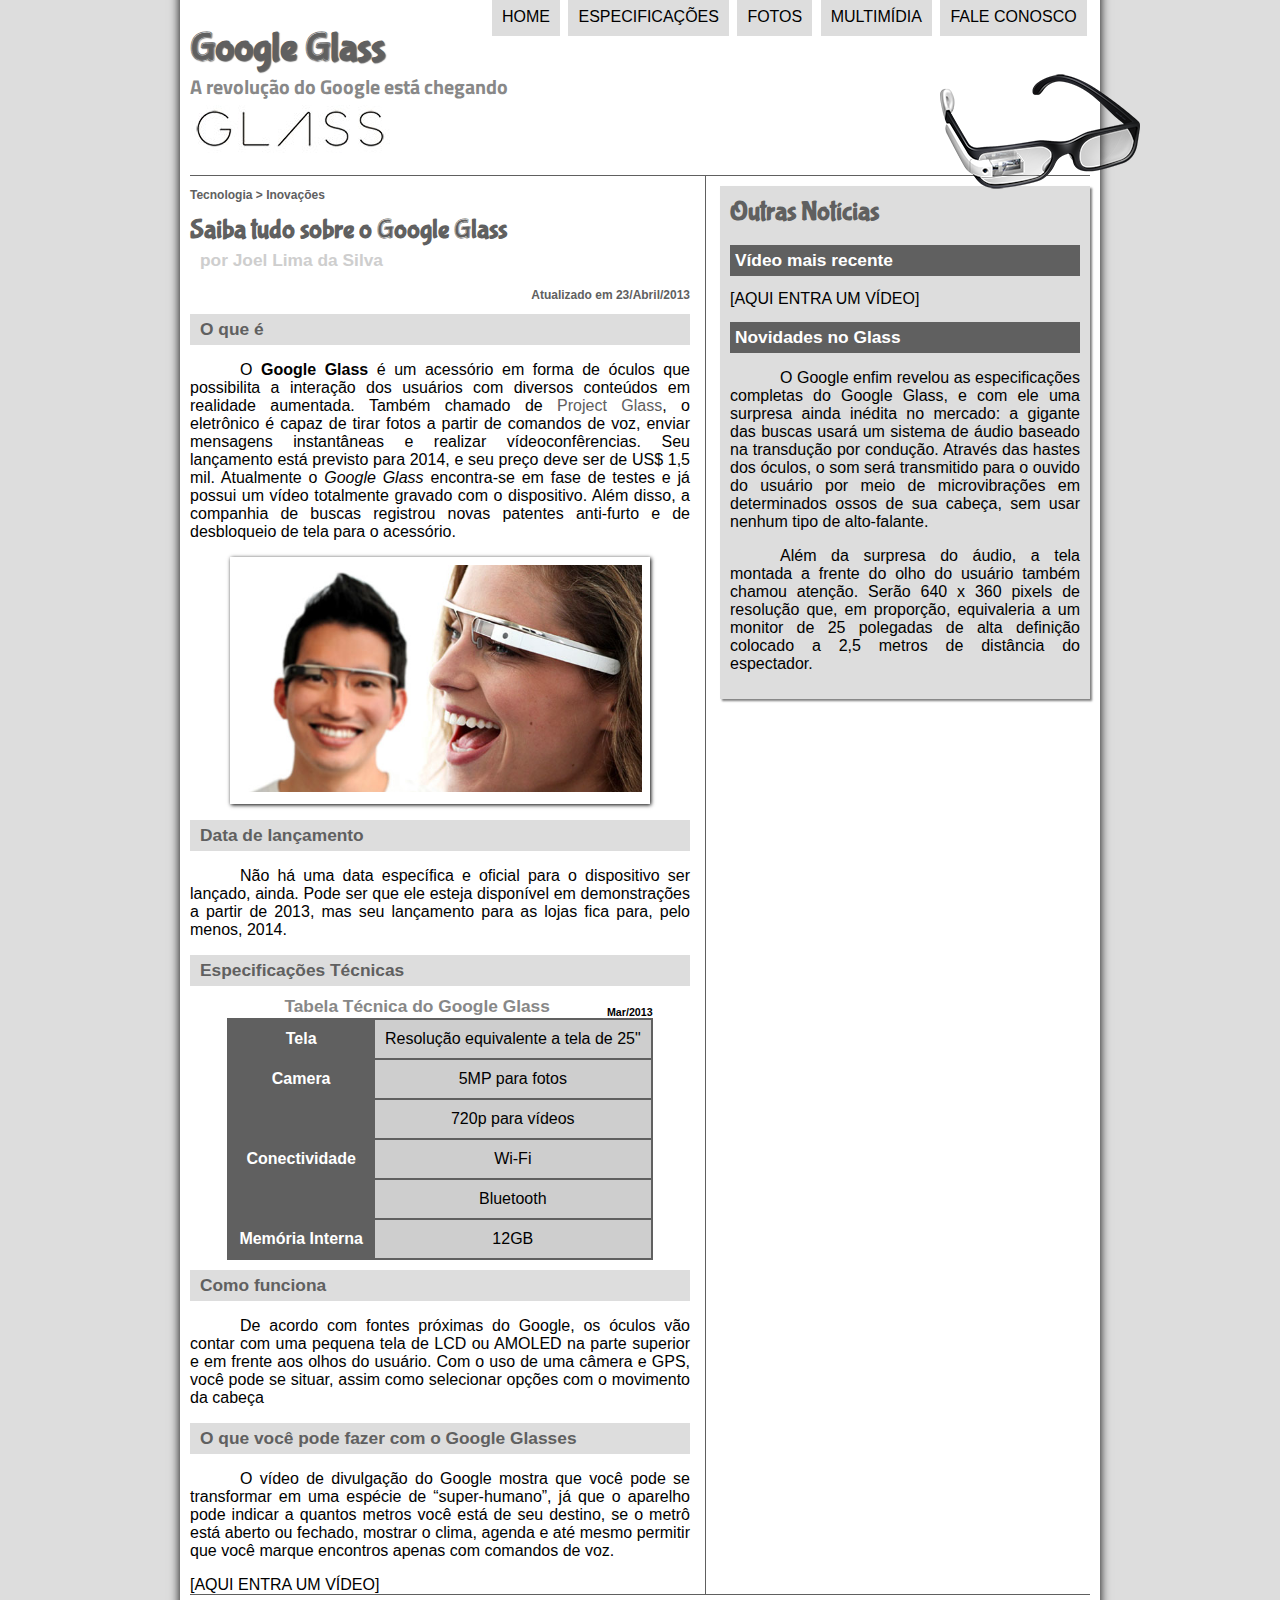
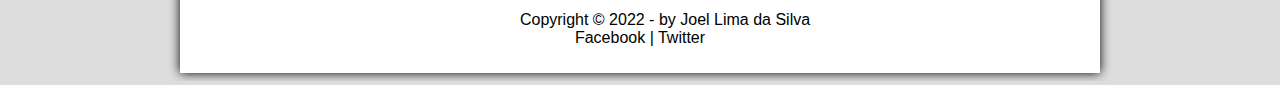
<file: index.html>
<!DOCTYPE html>
<html lang="pt-br">
<head>
    <meta charset="UTF-8">
    <meta http-equiv="X-UA-Compatible" content="IE=edge">
    <meta name="viewport" content="width=device-width, initial-scale=1.0">
    <title>Tudo sobre Google Glass</title>
    <link rel="stylesheet" href="_css/estilo.css">
    
</head>
<script language="javascript" src=_javascript/funcoes.js></script>
<body>
<div id="interface">
    <header id="cabecalho">
    <hgroup>  
    <h1>Google Glass</h1>
    <h2>A revolução do Google está chegando</h2>
    </hgroup>

    <img id="icone" src="_imagens/glass-oculos-preto-peq.png">

    <nav id="menu">
    <h1>Menu Principal</h1>
    <ul type="disc">
        <li onmouseover="mudaFoto('_imagens/home.png')" onmouseout="mudaFoto('_imagens/glass-oculos-preto-peq.png')"><a href="index.html">Home</a></li>
        <li onmouseover="mudaFoto('_imagens/especificacoes.png')"onmouseout="mudaFoto('_imagens/glass-oculos-preto-peq.png')"><a href="specs.html">Especificações</a></li>
        <li onmouseover="mudaFoto('_imagens/fotos.png')" onmouseout="mudaFoto('_imagens/glass-oculos-preto-peq.png')"><a href="fotos.html">Fotos</a></li>
        <li onmouseover="mudaFoto('_imagens/multimidia.png')" onmouseout="mudaFoto('_imagens/glass-oculos-preto-peq.png')"><a href="multimidia.html">Multimídia</a></li>
        <li onmouseover="mudaFoto('_imagens/contato.png')" onmouseout="mudaFoto('_imagens/glass-oculos-preto-peq.png')"><a href="fale-conosco.html">Fale conosco</a></li>
    </ul>
    </nav>

    </header>

<section id="corpo">
<article id="noticia-principal">
<header id="cabecalho-artigo">
<hgroup>    
<h3>Tecnologia > Inovações</h3>
<h1>Saiba tudo sobre o Google Glass</h1>
<h2>por Joel Lima da Silva</h2>
<h3 class="direita">Atualizado em 23/Abril/2013</h3>
</hgroup>
</header>

<h2>O que é</h2>
<p>O <span style="font-weight: 900;">Google Glass</span> é um acessório em forma de óculos que possibilita a interação dos usuários com diversos conteúdos em realidade aumentada. Também chamado de <a href="http://glass.google.com" target="_blank" > Project Glass</a>, o eletrônico é capaz de tirar fotos a partir de comandos de voz, enviar mensagens instantâneas e realizar vídeo&shy;con&shy;fêrencias. Seu lançamento está previsto para 2014, e seu preço deve ser de US$ 1,5 mil. Atualmente o <em>Google Glass</em> encontra-se em fase de testes e já possui um vídeo totalmente gravado com o dispositivo. Além disso, a companhia de buscas registrou novas patentes anti-furto e de desbloqueio de tela para o acessório.</p>

<figure class="foto-legenda">
    <img src="_imagens/glass-quadro-homem-mulher.jpg">
    <figcaption>
        <h3>Goglee Glass</h3>
        <p>Uma nova maneira de ver o mundo</p>
    </figcaption>
</figure>

<h2>Data de lançamento</h2>
<p>Não há uma data específica e oficial para o dispositivo ser lançado, ainda. Pode ser que ele esteja disponível em demonstrações a partir de 2013, mas seu lançamento para as lojas fica para, pelo menos, 2014.</p>

<h2>Especificações Técnicas</h2>

<table id="tabelaspec">
<caption>Tabela Técnica do Google Glass <span>Mar/2013</span></caption>

<tr><td class="ce">Tela</td><td class="cd">Resolução equivalente a tela de 25"</td></tr>
<tr><td rowspan="2" class="ce">Camera</td><td class="cd">5MP para fotos</td></tr>
<tr><td class="cd">720p para vídeos</td></tr>
<tr><td rowspan="2" class="ce">Conectividade</td><td class="cd">Wi-Fi</td></tr>
<tr><td class="cd">Bluetooth</td></tr>
<tr><td class="ce">Memória Interna</td><td class="cd">12GB</td></tr>
</table>

<h2>Como funciona</h2>
<p>De acordo com fontes próximas do Google, os óculos vão contar com uma pequena tela de LCD ou AMOLED na parte superior e em frente aos olhos do usuário. Com o uso de uma câmera e GPS, você pode se situar, assim como selecionar opções com o movimento da cabeça</p>

<h2>O que você pode fazer com o Google Glasses</h2>
<p>O vídeo de divulgação do Google mostra que você pode se transformar em uma espécie de “super-<wbr>humano”, já que o aparelho pode indicar a quantos metros você está de seu destino, se o metrô está aberto ou fechado, mostrar o clima, agenda e até mesmo permitir que você marque encontros apenas com comandos de voz.</p>

[AQUI ENTRA UM VÍDEO]
</article>
</section>

<aside id="lateral">
<h1>Outras Notícias</h1>
<h2>Vídeo mais recente</h2>

[AQUI ENTRA UM VÍDEO]

<h2>Novidades no Glass</h2>
<p>O Google enfim revelou as especificações completas do Google Glass, e com ele uma surpresa ainda inédita no mercado: a gigante das buscas usará um sistema de áudio baseado na transdução por condução. Através das hastes dos óculos, o som será transmitido para o ouvido do usuário por meio de microvibrações em determinados ossos de sua cabeça, sem usar nenhum tipo de alto-falante.</p>

<p>Além da surpresa do áudio, a tela montada a frente do olho do usuário também chamou atenção. Serão 640 x 360 pixels de resolução que, em proporção, equivaleria a um monitor de 25 polegadas de alta definição colocado a 2,5 metros de distância do espectador.</p>
</aside>

    <footer id="rodape">
        <p>Copyright &copy; 2022 - by Joel Lima da Silva <br>
        Facebook | Twitter</p>
    </footer>
</div> 
</body>
</html>
</file>
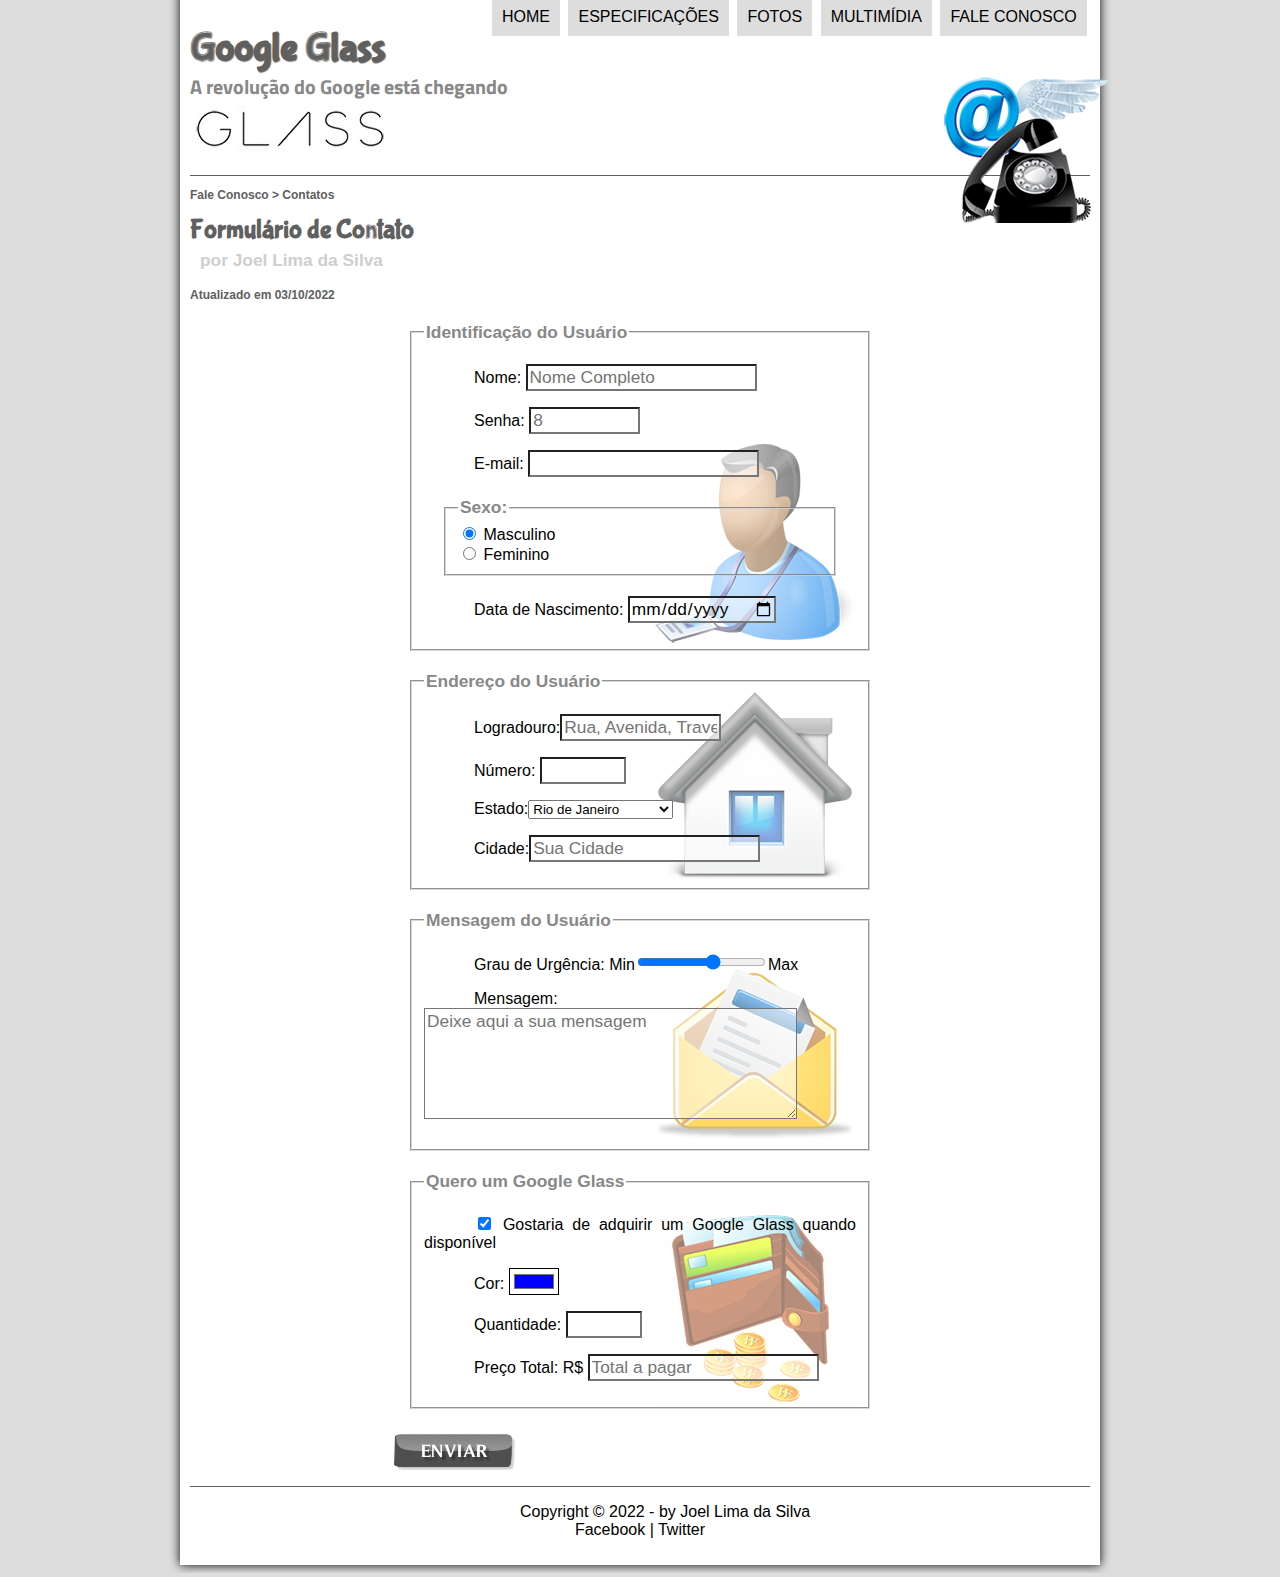
<file: fale-conosco.html>
<!DOCTYPE html>
<html lang="pt-br">
<head>
    <meta charset="UTF-8">
    <meta http-equiv="X-UA-Compatible" content="IE=edge">
    <meta name="viewport" content="width=device-width, initial-scale=1.0">
    <title>Tudo sobre Google Glass</title>
    <link rel="stylesheet" href="_css/estilo.css">
    <link rel="stylesheet" href="_css/form.css">
    <script language="javascript" src="_javascript/funcoes.js"></script>
    <script>
        function calc_total(){
            var qtd=parseInt(document.getElementById('cQtd').value);
            tot = qtd*1500;
            document.getElementById('cTot').value=tot;
        }
    </script>
</head>
<script language="javascript" src=_javascript/funcoes.js></script>
<body>
<div id="interface">
    <header id="cabecalho">
    <hgroup>  
    <h1>Google Glass</h1>
    <h2>A revolução do Google está chegando</h2>
    </hgroup>

    <img id="icone" src="_imagens/contato.png">

    <nav id="menu">
    <h1>Menu Principal</h1>
    <ul type="disc">
        <li onmouseover="mudaFoto('_imagens/home.png')" onmouseout="mudaFoto('_imagens/contato.png')"><a href="index.html">Home</a></li>
        <li onmouseover="mudaFoto('_imagens/especificacoes.png')"onmouseout="mudaFoto('_imagens/contato.png')"><a href="specs.html">Especificações</a></li>
        <li onmouseover="mudaFoto('_imagens/fotos.png')" onmouseout="mudaFoto('_imagens/contato.png')"><a href="fotos.html">Fotos</a></li>
        <li onmouseover="mudaFoto('_imagens/multimidia.png')" onmouseout="mudaFoto('_imagens/contato.png')"><a href="multimidia.html">Multimídia</a></li>
        <li onmouseover="mudaFoto('_imagens/contato.png')" onmouseout="mudaFoto('_imagens/contato.png')"><a href="fale-conosco.html">Fale conosco</a></li>
    </ul>
    </nav>

    </header>

    <section id="corpo-full">
        <article id="noticia-principal">
            <header id="cabecalho-artigo">
                <hgroup>
                    <h3> Fale Conosco > Contatos</h3>
                    <h1>Formulário de Contato</h1>
                    <h2>por Joel Lima da Silva</h2>
                    <h3>Atualizado em 03/10/2022</h3>
                </hgroup>
            </header>

<form method="post" id="fContato" action="mailto:contato@cursoemvideo.com" oninput="calc_total();">
    <fieldset id="usuario"><legend> Identificação do Usuário</legend>
        <p><label for="cNome"> Nome:</label> <input type="text" name="tNome" id="cNome" size="20" maxlength="30" placeholder="Nome Completo"> </p>
        <p><label for="cSenha"> Senha:</label> <input type="password" name="tSenha" id="cSenha" size="8" maxlength="8" placeholder="8"></p>
        <p><label for="cMail"> E-mail:</label> <input type="email" name="tMail" id="cMail" size="20" maxlength="40"></p>
        <fieldset><legend> Sexo: </legend>
            <input type="radio" name="tSexo" id="cMasc" checked><label for="cMasc"> Masculino</label><br>
            <input type="radio" name="tSexo" id="cFem"> <label for="cFem"> Feminino</label></fieldset>
        <p><label for="cNasc"> Data de Nascimento:</label> <input type="date" name="tNasc" id="cNasc"></p>
    </fieldset>

    <fieldset id="endereco"><legend> Endereço do Usuário</legend>
        <p><label for="cRua"> Logradouro:</label><input type="name" name="tRua" id="cRua" size="13" maxlength="80" placeholder="Rua, Avenida, Travessa, ..."></p>
        <p><label for="cNum"> Número:</label> <input type="number" name="tNum" id="cNum" min="0" max="9999"></p>
        <p><label for="cEst"> Estado:</label><select name="tEst" id="cEst">
            <optgroup label="Região Sudeste"><option value="RJ">Rio de Janeiro</option>
                <option value="SP">São Paulo</option>
                <option value="MG">Minas Gerais</option>
            </optgroup>
            <optgroup label="Região Sul">
                <option value="PR">Paraná</option>
                <option value="SC">Santa Catarina</option>
                <option value="RS">Rio Grande do sul</option>
            </optgroup>
        </select></p>
        <p><label for="cCid"> Cidade:</label><input type="tCid" id="cCid" maxlength="40" size="20" placeholder="Sua Cidade" list="cidade"></p>
        <datalist id="cidade">
            <option value="Rio de Janeiro"></option>
            <option value="Niterói"></option>
            <option value="Belford Roxo"></option>
        </datalist>
    </fieldset>

    <fieldset id="mensagem"><legend> Mensagem do Usuário</legend>
        <p><label for="tUrg"> Grau de Urgência:</label>
        Min<input type="range" name="tUrg" id="tUrg" min="0" max="10" step="2">Max</p>
        <p><label for=""> Mensagem:</label>
        <textarea name="tMsg" id="cMsg" cols="35" rows="5" placeholder="Deixe aqui a sua mensagem"></textarea></p>
    </fieldset>

    <fieldset id="pedido"><legend> Quero um Google Glass</legend>
        <p><input type="checkbox" name="tPed" id="cPed" checked>
        <label for="cPed"> Gostaria de adquirir um Google Glass quando disponível</label></p>
        <p><label for="cCor"> Cor:</label>
        <input type="color" name="tCor" id="cCor" value="#0000FF"></p>
        <p><label for="cQtd"> Quantidade:</label>
        <input type="number" name="tQtd" id="cQtd" min="0" max="100"></p>
        <p><label for="cQtd"> Preço Total: R$</label>
        <input type="text" name="tTot" id="cTot" placeholder="Total a pagar" readonly></p>
    </fieldset>

    <input type="image" name="tEnviar" src="_imagens/botao-enviar.png">
</form>

    <footer id="rodape">
        <p>Copyright &copy; 2022 - by Joel Lima da Silva <br>
        Facebook | Twitter</p>
    </footer>
</div> 
</body>
</html>
</file>
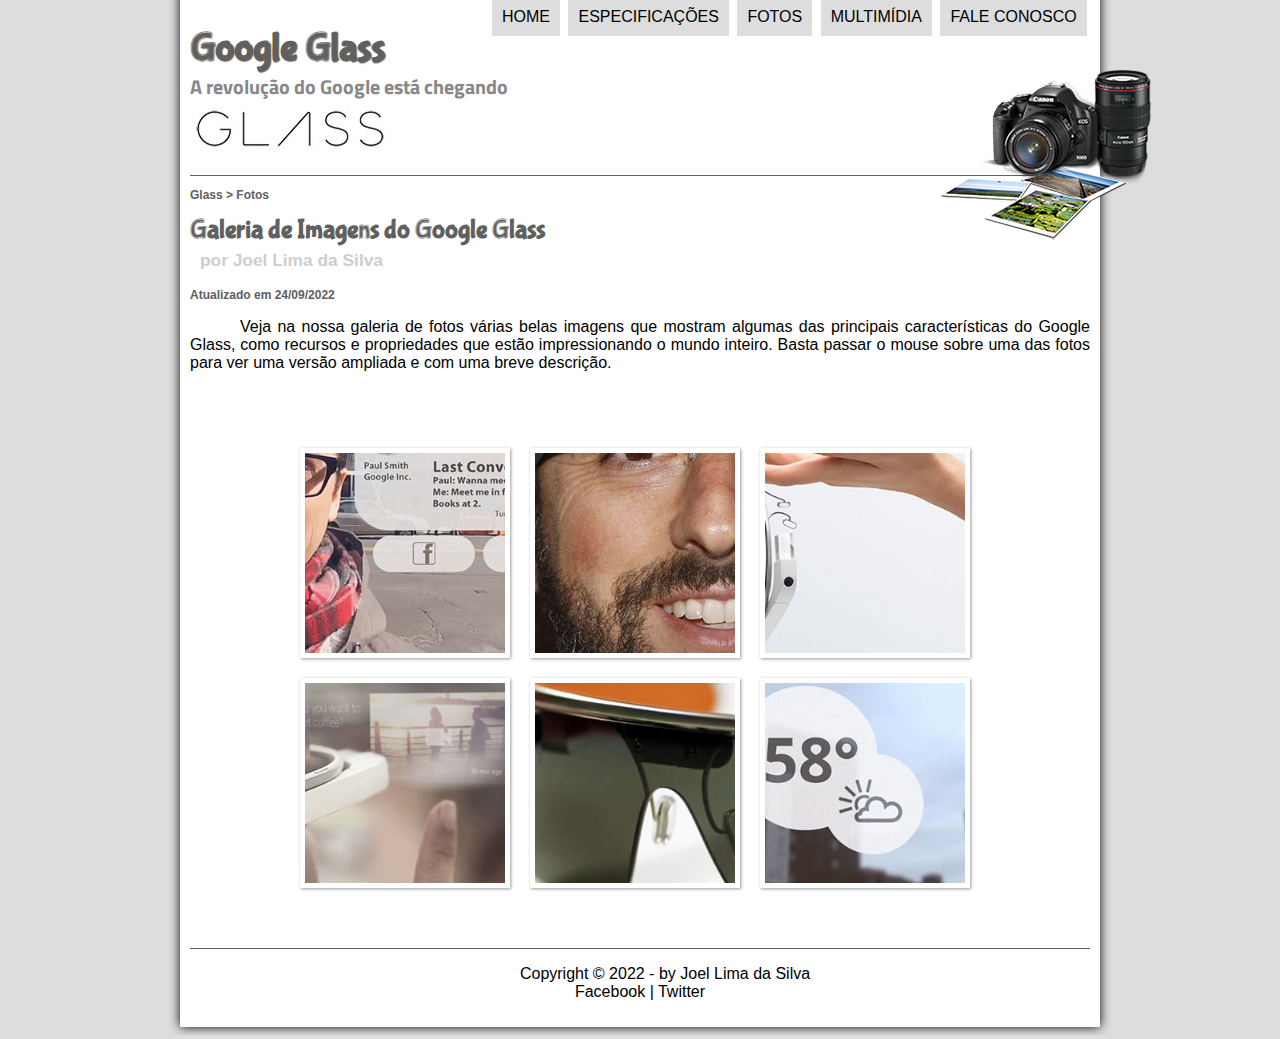
<file: fotos.html>
<!DOCTYPE html>
<html lang="pt-br">
<head>
    <meta charset="UTF-8">
    <meta http-equiv="X-UA-Compatible" content="IE=edge">
    <meta name="viewport" content="width=device-width, initial-scale=1.0">
    <title>Tudo sobre Google Glass</title>
    <link rel="stylesheet" href="_css/estilo.css">
    <link rel="stylesheet" href="_css/fotos.css">
    
</head>
<script language="javascript" src=_javascript/funcoes.js></script>
<body>
<div id="interface">
    <header id="cabecalho">
        <hgroup>  
            <h1>Google Glass</h1>
            <h2>A revolução do Google está chegando</h2>
        </hgroup>

    <img id="icone" src="_imagens/fotos.png">

    <nav id="menu">
    <h1>Menu Principal</h1>
    <ul type="disc">
        <li onmouseover="mudaFoto('_imagens/home.png')" onmouseout="mudaFoto('_imagens/fotos.png')"><a href="index.html">Home</a></li>
        <li onmouseover="mudaFoto('_imagens/especificacoes.png')"onmouseout="mudaFoto('_imagens/fotos.png')"><a href="specs.html">Especificações</a></li>
        <li onmouseover="mudaFoto('_imagens/fotos.png')" onmouseout="mudaFoto('_imagens/fotos.png')"><a href="fotos.html">Fotos</a></li>
        <li onmouseover="mudaFoto('_imagens/multimidia.png')" onmouseout="mudaFoto('_imagens/fotos.png')"><a href="multimidia.html">Multimídia</a></li>
        <li onmouseover="mudaFoto('_imagens/contato.png')" onmouseout="mudaFoto('_imagens/fotos.png')"><a href="fale-conosco.html">Fale conosco</a></li>
    </ul>
    </nav>

    </header>

<section id="corpo-full">
    <article id="noticia-principal">
        <header id="cabecalho-artigo">
            <hgroup>
                <h3>Glass > Fotos</h3>
                <h1>Galeria de Imagens do Google Glass</h1>
                <h2>por Joel Lima da Silva</h2>
                <h3>Atualizado em 24/09/2022</h3>
            </hgroup>
        </header>
<p>Veja na nossa galeria de fotos várias belas imagens que mostram algumas das principais características do Google Glass, como recursos e propriedades que estão impressionando o mundo inteiro. Basta passar o mouse sobre uma das fotos para ver uma versão ampliada e com uma breve descrição.</p>

<ul id="album-fotos">
<li id="foto01"><span> Agenda e lembretes</li>
<li id="foto02"><span> Sergey Brin usando o Glass</span></li>
<li id="foto03"><span> Leve e compacto</span></li>
<li id="foto04"><span> Sensação de uma tela de 50"</span></li>
<li id="foto05"><span> Vários tipos de lente</span></li>
<li id="foto06"><span> Informações importantes</span></li>
</ul>


    <footer id="rodape">
        <p>Copyright &copy; 2022 - by Joel Lima da Silva <br>
        Facebook | Twitter</p>
    </footer>
</div> 
</body>
</html>
</file>
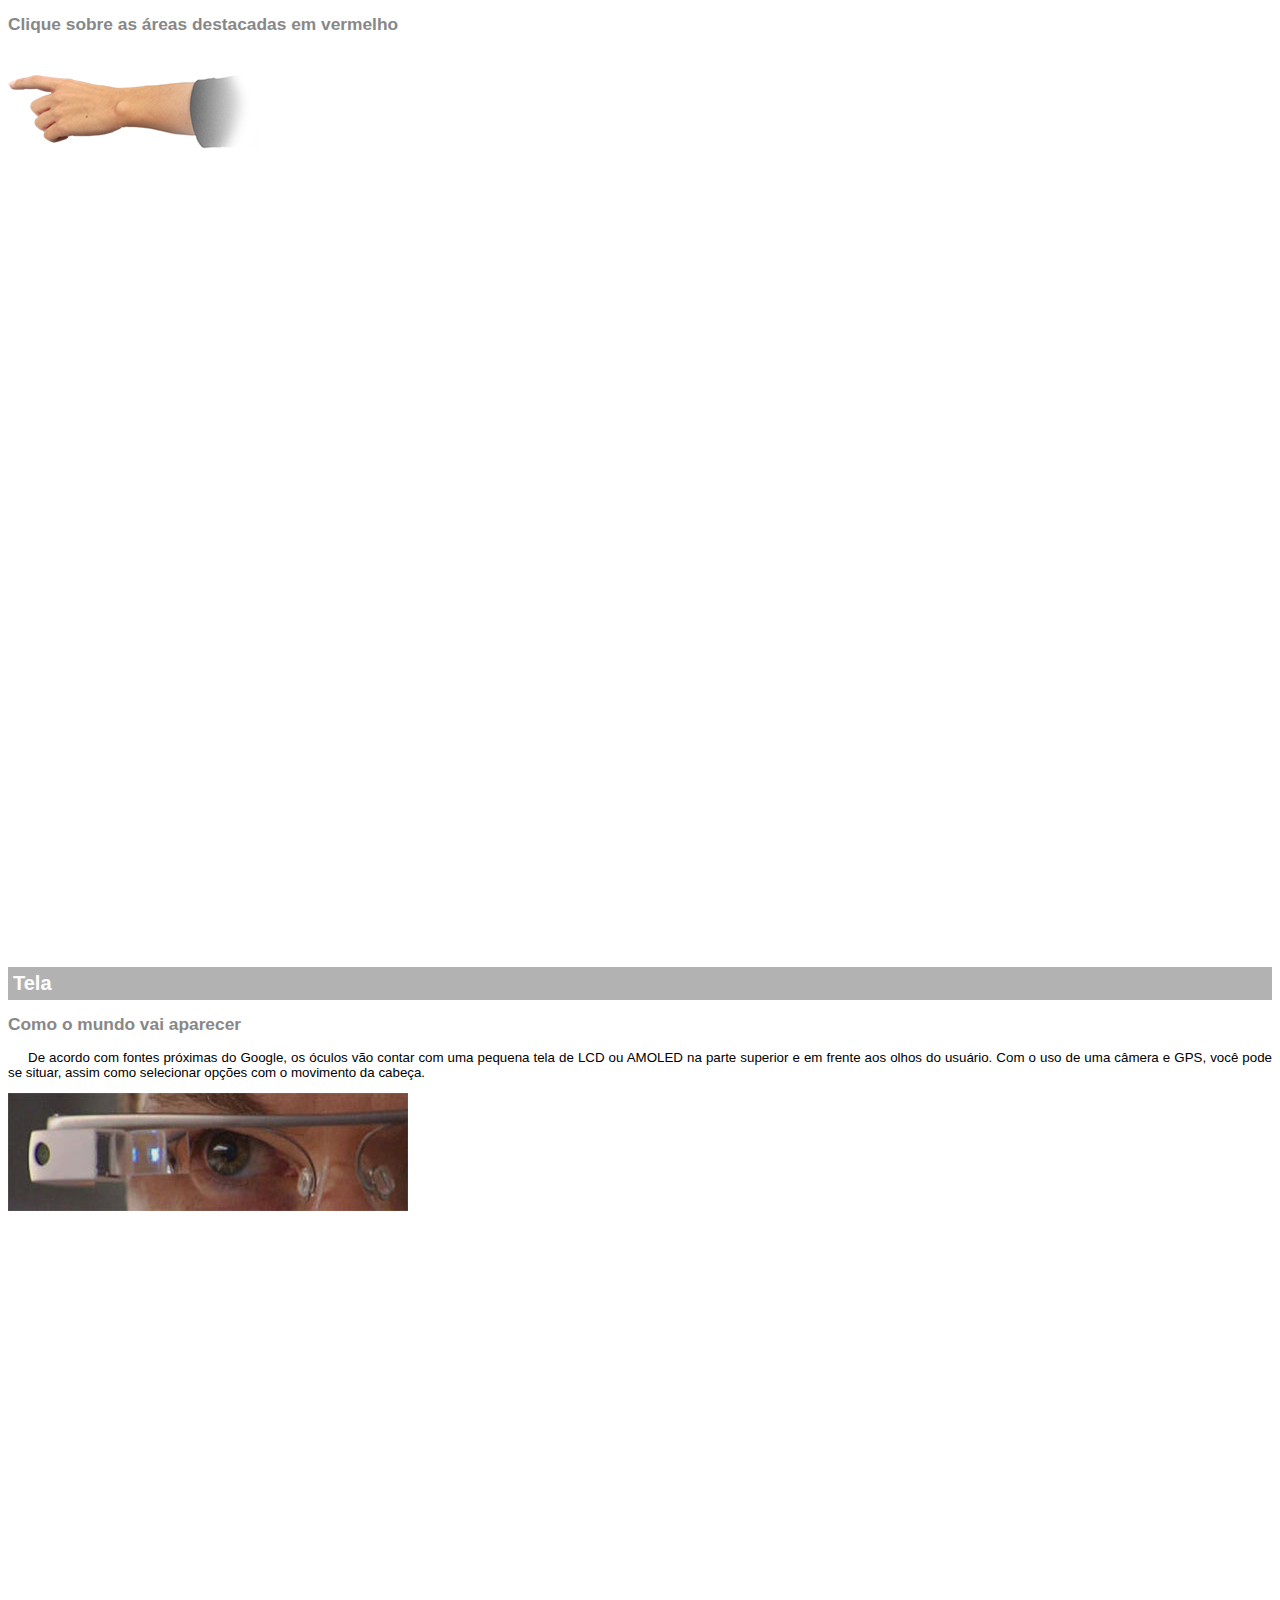
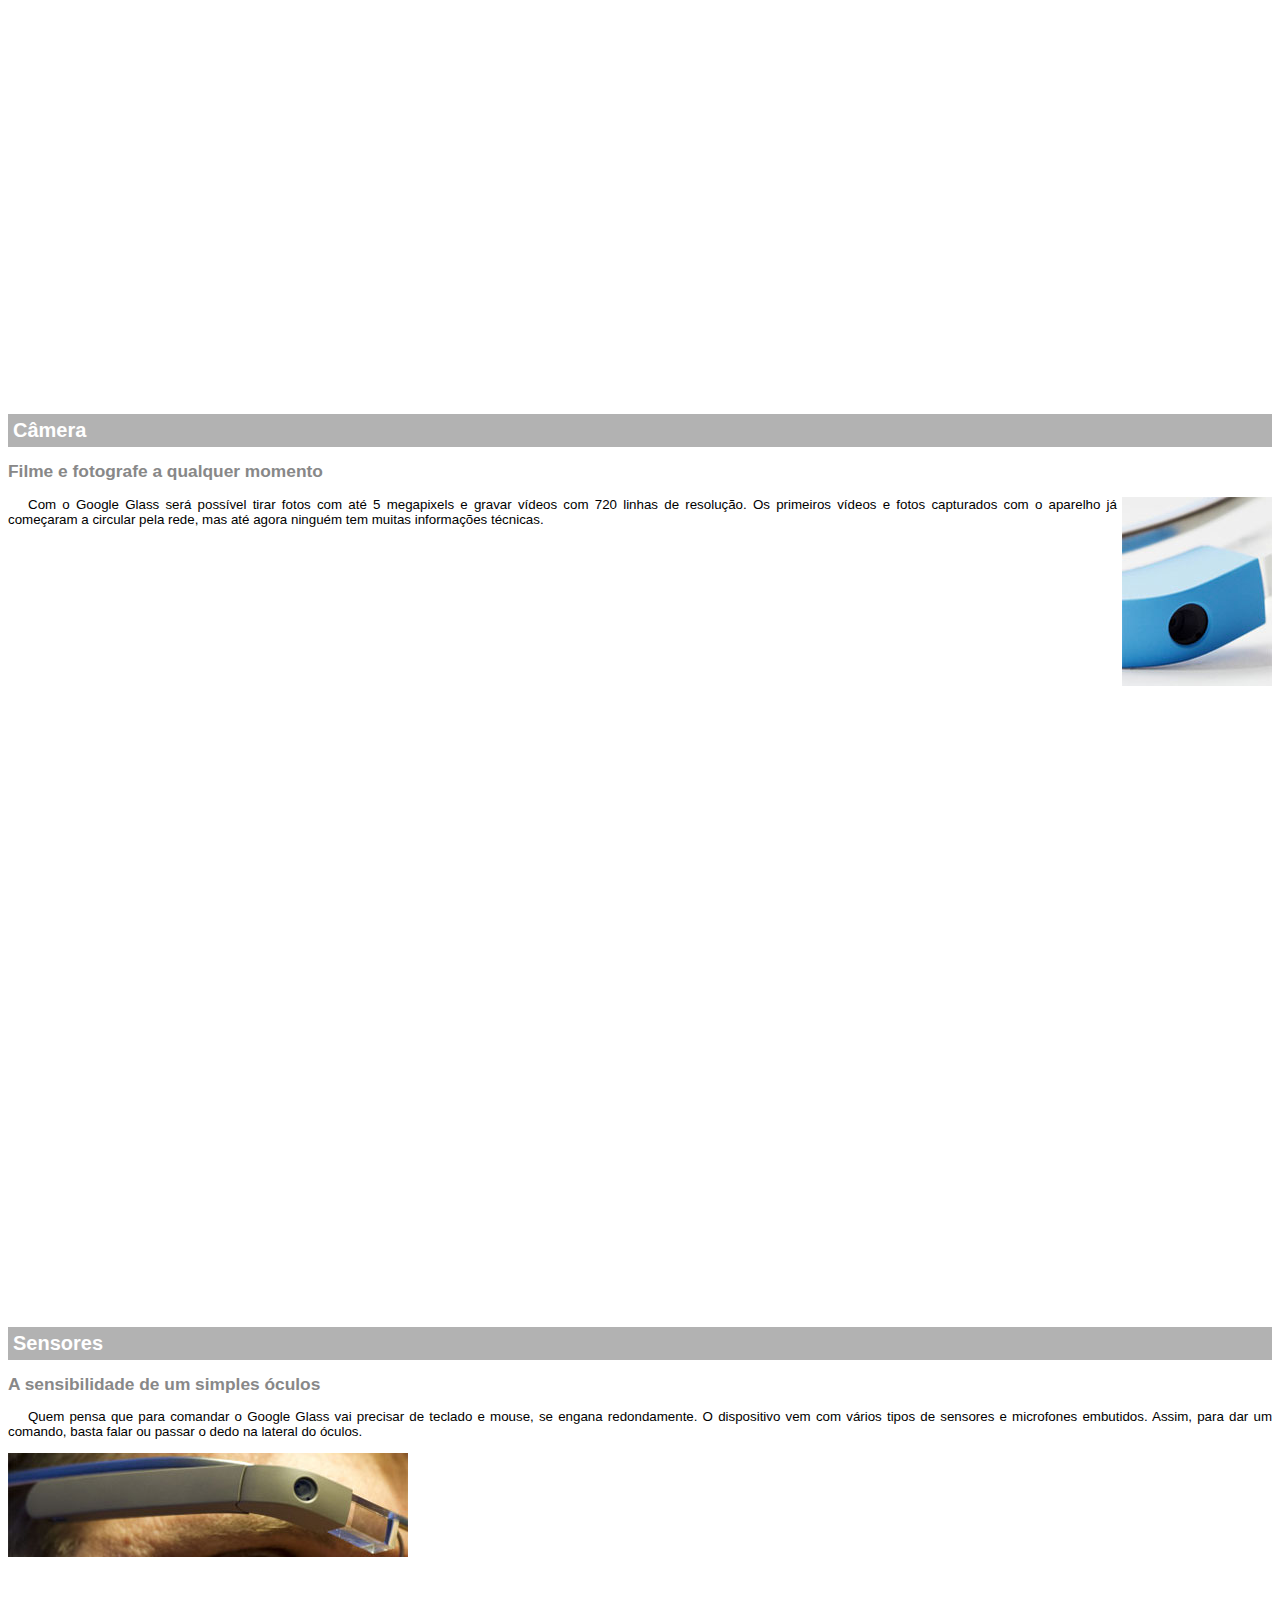
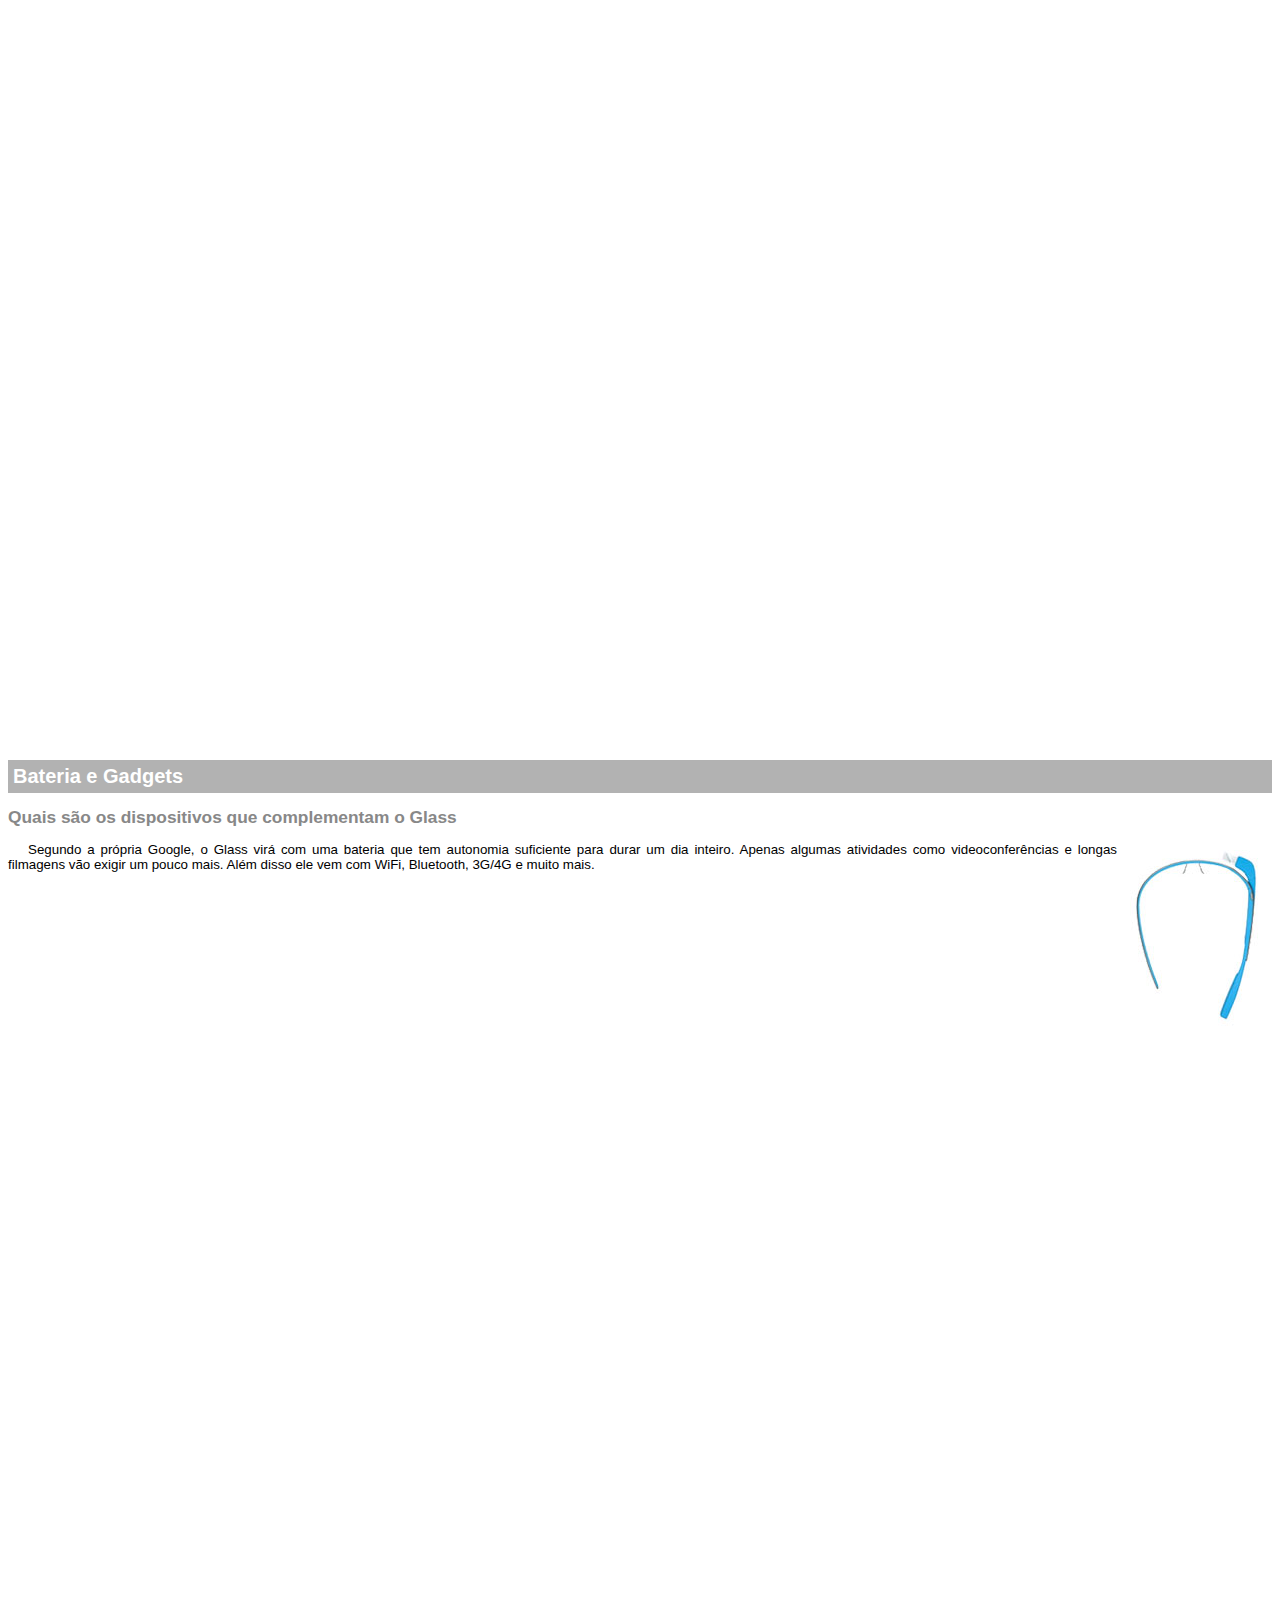
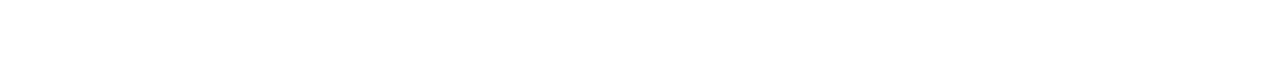
<file: google-glass.html>
<!DOCTYPE html>
<html lang="pt-br">
<head>
    <meta charset="UTF-8">
    <meta http-equiv="X-UA-Compatible" content="IE=edge">
    <meta name="viewport" content="width=device-width, initial-scale=1.0">
    <title>Informações</title>
    <style>
        body{
            font-family: arial;
            font-size: 10pt;
            overflow: hidden;
        }
        p{
           text-align: justify;
           text-indent: 20px; 
        }
        article h1{
            font-size: 15pt;
            color: white;
            background-color: rgba(0, 0, 0, 0.3);
            padding: 5px;
            margin: 0px;
        }
        article h2{
            font-size: 13pt;
            color: #888888;
            margin: opx;
        }
        /* ISSO AQUI FOI PRA CRIAR UM ESPAÇO GRANDE ENTRE OS ARTIGOS */
        article{
            margin-bottom: 800px;
        }
        img.img-dir{
            display: block;
            float: right;
            margin-left: 5px;
        }
    </style>
</head>
<body>
    
<article id="topo"> 
    <header>
        <h2>Clique sobre as áreas destacadas em vermelho</h2>
    </header>
    <img src="_imagens/mao.png" alt="Mão apontando para a esquerda">
</article>

<article id="tela">
    <header>
        <h1>Tela</h1>
        <h2>Como o mundo vai aparecer</h2>
    </header>
    <p>De acordo com fontes próximas do Google, os óculos vão contar com uma pequena tela de LCD ou AMOLED na parte superior e em frente aos olhos do usuário. Com o uso de uma câmera e GPS, você pode se situar, assim como selecionar opções com o movimento da cabeça.</p>
    <img src="_imagens/det-tela.jpg" alt="Tela do Google Glass">
</article>

<article id="camera">
    <header>
        <h1>Câmera</h1>
        <h2>Filme e fotografe a qualquer momento</h2>
        <img src="_imagens/det-camera.jpg" class="img-dir" alt="Câmera do Gloogle Glass">
    </header>
    <p>Com o Google Glass será possível tirar fotos com até 5 megapixels e gravar vídeos com 720 linhas de resolução. Os primeiros vídeos e fotos capturados com o aparelho já começaram a circular pela rede, mas até agora ninguém tem muitas informações técnicas.</p>
</article>

<article id="sensores">
    <header>
        <h1>Sensores</h1>
        <h2>A sensibilidade de um simples óculos</h2>
    </header>
    <p>Quem pensa que para comandar o Google Glass vai precisar de teclado e mouse, se engana redondamente. O dispositivo vem com vários tipos de sensores e microfones embutidos. Assim, para dar um comando, basta falar ou passar o dedo na lateral do óculos.</p>
    <img src="_imagens/det-touch.jpg" alt="Sensores do Google Glass">
</article>

<article id="gadgets">
    <header>
        <h1>Bateria e Gadgets</h1>
        <h2>Quais são os dispositivos que complementam o Glass</h2>
    </header>
    <img src="_imagens/det-bateria.jpg" class="img-dir" alt="Bateria e Gadgets do google glass">
    <p>Segundo a própria Google, o Glass virá com uma bateria que tem autonomia suficiente para durar um dia inteiro. Apenas algumas atividades como videoconferências e longas filmagens vão exigir um pouco mais. Além disso ele vem com WiFi, Bluetooth, 3G/4G e muito mais.</p>
</article>

</body>
</html>
</file>
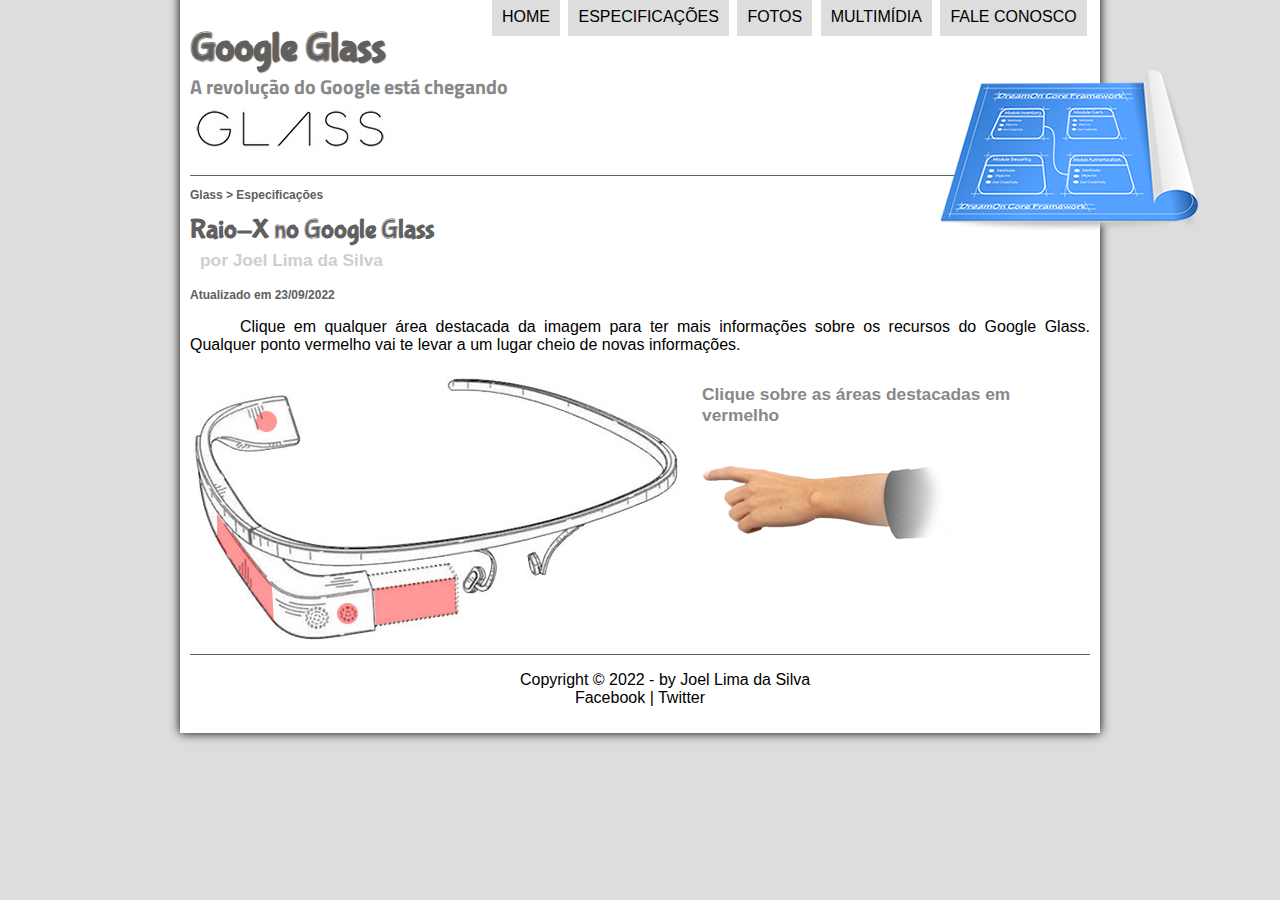
<file: specs.html>
<!DOCTYPE html>
<html lang="pt-br">
<head>
    <meta charset="UTF-8">
    <meta http-equiv="X-UA-Compatible" content="IE=edge">
    <meta name="viewport" content="width=device-width, initial-scale=1.0">
    <title>Tudo sobre Google Glass</title>
    <link rel="stylesheet" href="_css/estilo.css">
    <link rel="stylesheet" href="_css/specs.css">
</head>
<script language="javascript" src=_javascript/funcoes.js></script>
<body>
<div id="interface">
    <header id="cabecalho">
    <hgroup>  
    <h1>Google Glass</h1>
    <h2>A revolução do Google está chegando</h2>
    </hgroup>

    <img id="icone" src="_imagens/especificacoes.png">

    <nav id="menu">
    <h1>Menu Principal</h1>
    <ul type="disc">
        <li onmouseover="mudaFoto('_imagens/home.png')" onmouseout="mudaFoto('_imagens/especificacoes.png')"><a href="index.html">Home</a></li>
        <li onmouseover="mudaFoto('_imagens/especificacoes.png')"onmouseout="mudaFoto('_imagens/especificacoes.png')"><a href="specs.html">Especificações</a></li>
        <li onmouseover="mudaFoto('_imagens/fotos.png')" onmouseout="mudaFoto('_imagens/especificacoes.png')"><a href="fotos.html">Fotos</a></li>
        <li onmouseover="mudaFoto('_imagens/multimidia.png')" onmouseout="mudaFoto('_imagens/especificacoes.png')"><a href="multimidia.html">Multimídia</a></li>
        <li onmouseover="mudaFoto('_imagens/contato.png')" onmouseout="mudaFoto('_imagens/especificacoes.png')"><a href="fale-conosco.html">Fale conosco</a></li>
    </ul>
    </nav>

    </header>

<section id="corpo-full">
    <article id="noticia-principal">
        <header id="cabecalho-artigo">
            <hgroup>
                <h3>Glass > Especificações</h3>
                <h1>Raio-X no Google Glass</h1>
                <h2>por Joel Lima da Silva</h2>
                <h3>Atualizado em 23/09/2022</h3>
            </hgroup>
        </header>
        

        <P>Clique em qualquer área destacada da imagem para ter mais informações sobre os recursos do Google Glass. Qualquer ponto vermelho vai te levar a um lugar cheio de novas informações.</P>

        <!-- AQUI EU FIZ AS AREAS SENSIVEIS PARA O CLICK NA FOTO -->
        <section id="conteudo">
            <img src="_imagens/glass-esquema-marcado.jpg" usemap="#meumapa">
            <map name="meumapa">
                <area shape="rect" coords="184,219,262,243" href="google-glass.html#tela" target="janela">
                <area shape="circle" coords="148,245,12" href="google-glass.html#camera" target="janela">
                <area shape="circle" coords="76,51,12" href="google-glass.html#gadgets" target="janela">
                <area shape="poly" coords="29,145,83,216,82,251,27,169" href="google-glass.html#sensores" target="janela">
            </map>
            <iframe src="google-glass.html" name="janela" id="frame-spec"></iframe>
        </section>
    </article>
</section>


    <footer id="rodape">
        <p>Copyright &copy; 2022 - by Joel Lima da Silva <br>
        Facebook | Twitter</p>
    </footer>
</div> 
</body>
</html>
</file>
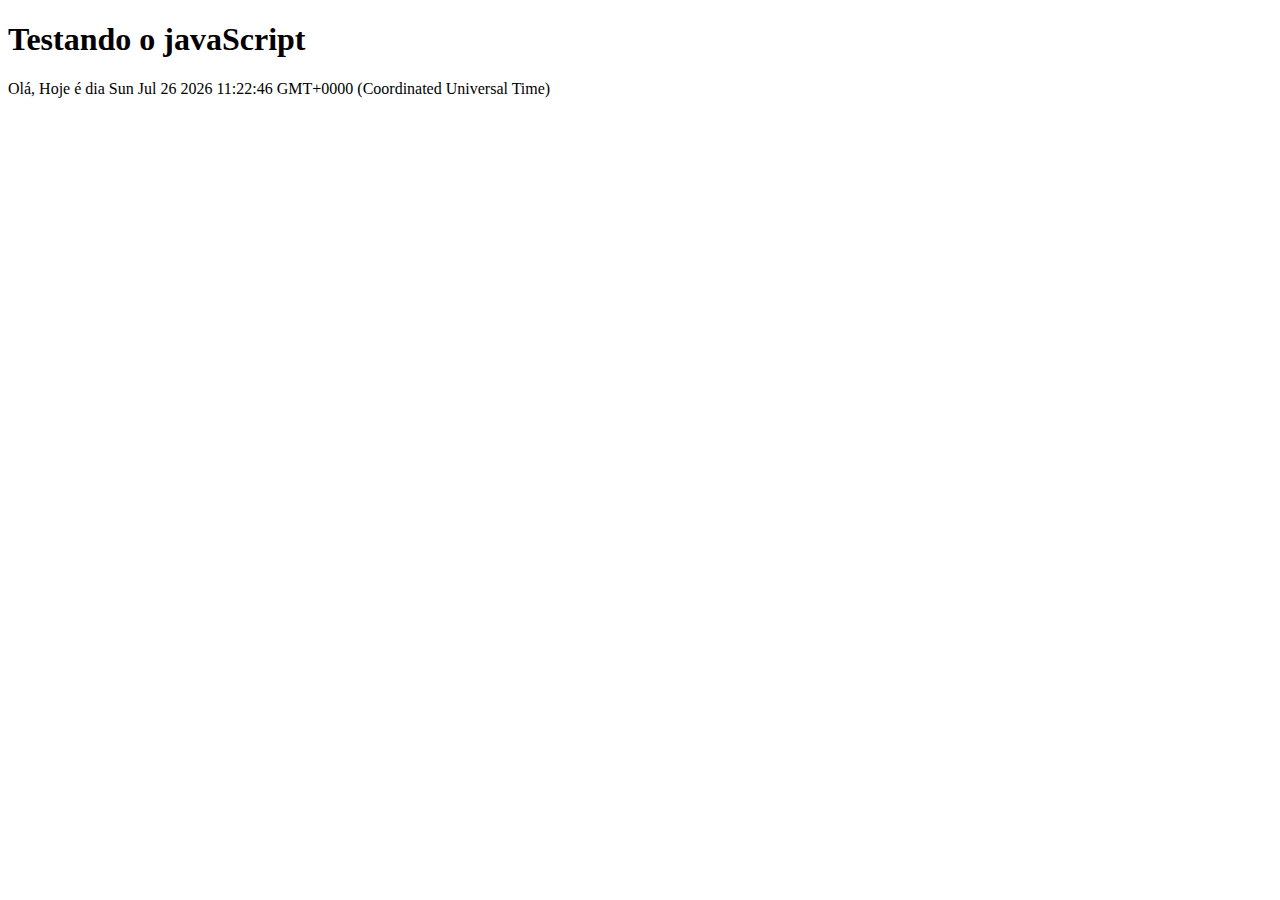
<file: testeJs/teste1.html>
<!DOCTYPE html>
<html lang="pt-br">
<head>
    <meta charset="UTF-8">
    <meta http-equiv="X-UA-Compatible" content="IE=edge">
    <meta name="viewport" content="width=device-width, initial-scale=1.0">
    <title>teste javaScript</title>
</head>
<body>
    <h1>Testando o javaScript</h1>
    <script>
        document.write("Olá, Hoje é dia " + Date());
    </script>
</body>
</html>
</file>
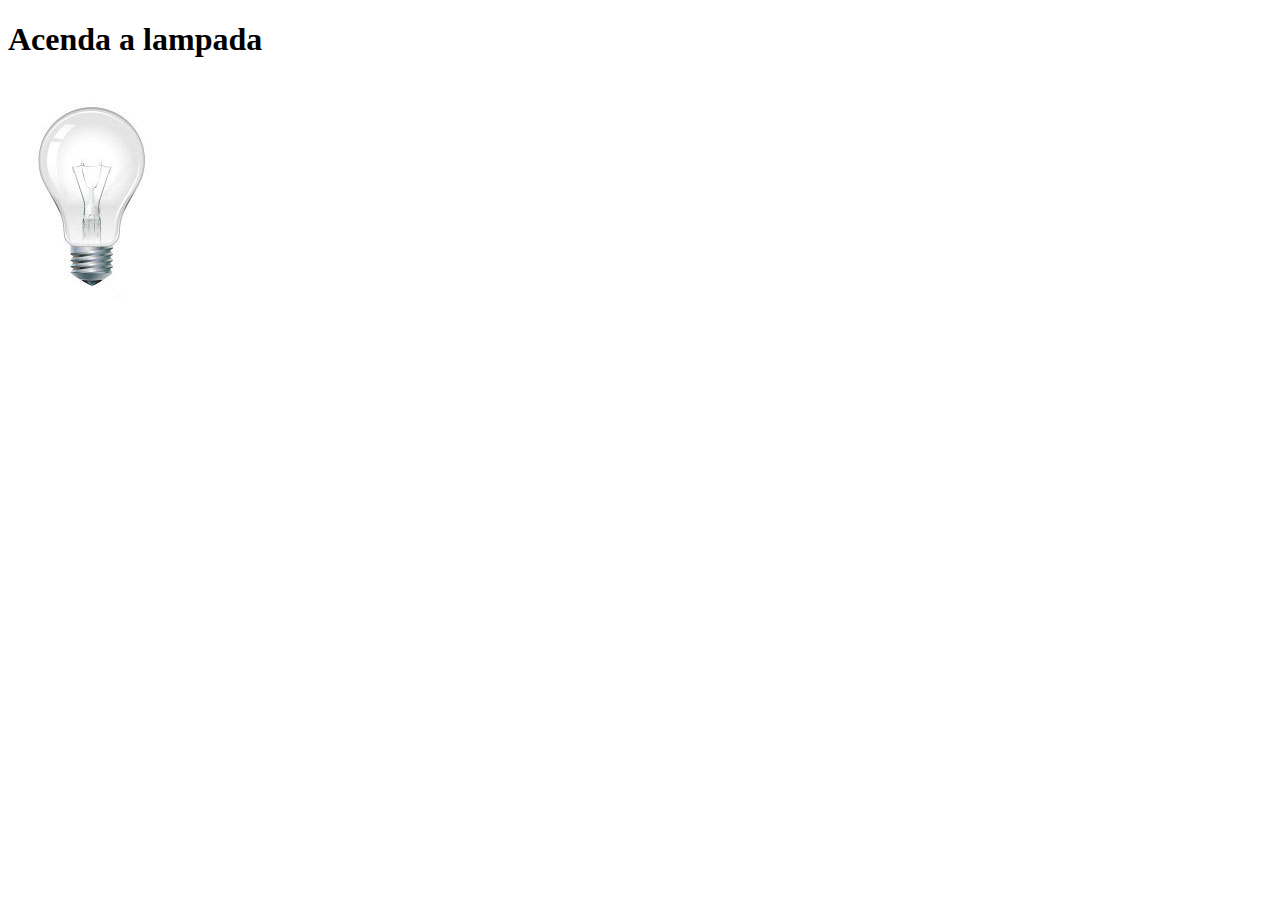
<file: testeJs/teste2.html>
<!DOCTYPE html>
<html lang="pt-br">
<head>
    <meta charset="UTF-8">
    <meta http-equiv="X-UA-Compatible" content="IE=edge">
    <meta name="viewport" content="width=device-width, initial-scale=1.0">
    <title>teste 2 javascript</title>

   <script>
        function acendeLampada(){
            document.getElementById("luz").src="../_imagens/lampada-acesa.jpg";
        }
        function apagaLampada(){
            document.getElementById("luz").src="../_imagens/lampada-apagada.jpg";
        }
        function quebraLampada(){
            document.getElementById("luz").src="../_imagens/lampada-quebrada.jpg";
        }
    </script>
</head>
<body>
    <h1>Acenda a lampada</h1>
    <img src="../_imagens/lampada-apagada.jpg" id="luz" onmousemove="acendeLampada()" onmouseout="apagaLampada()" onclick="quebraLampada()">
</body>
</html>
</file>
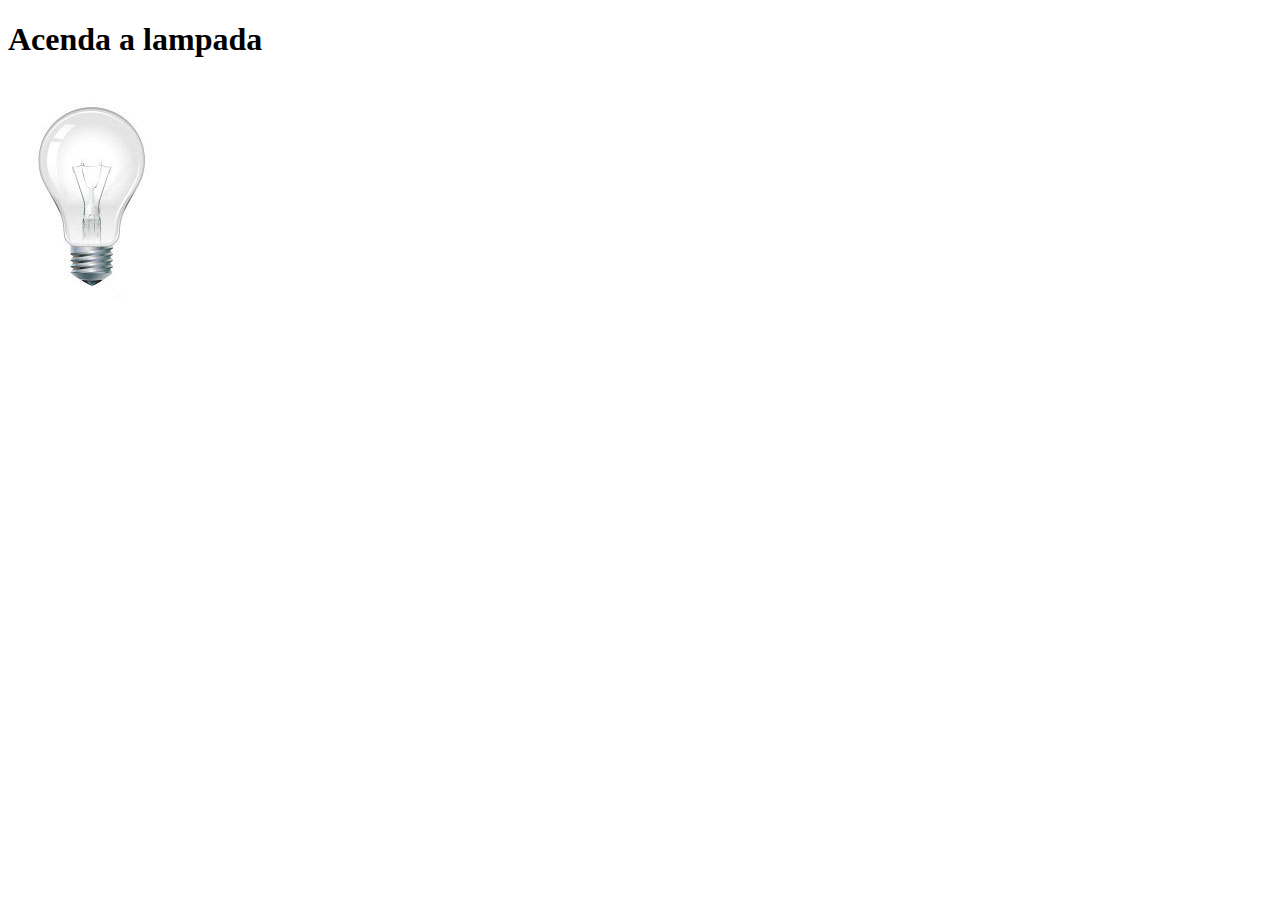
<file: testeJs/teste3.html>
<!DOCTYPE html>
<html lang="pt-br">
<head>
    <meta charset="UTF-8">
    <meta http-equiv="X-UA-Compatible" content="IE=edge">
    <meta name="viewport" content="width=device-width, initial-scale=1.0">
    <title>Lampada</title>
    <script>
        var quebrada=false
        function mudaLampada(tipo){

            if(!quebrada){
                document.getElementById("luz").src="../_imagens/"+tipo+".jpg";
                if(tipo=='lampada-quebrada'){
                    quebrada=true;
                }
            }
            
        }
    </script>
</head>
<body>
   <h1>Acenda a lampada</h1>
   <img src="../_imagens/lampada-apagada.jpg" id="luz" onmousemove="mudaLampada('lampada-acesa')" onmouseout="mudaLampada('lampada-apagada')" onclick="mudaLampada('lampada-quebrada')"> 
</body>
</html>
</file>
<file: _css/estilo.css>
@charset "UTF-8";
@import url('https://fonts.googleapis.com/css2?family=Titillium+Web');
@font-face{
    font-family: 'FonteLogo';
    src: url("../_fonts/bubblegum-sans-regular.otf");
}

body{
    font-family: arial, sans-serif;
    background-color: #dddddd;
    color: rgba(0, 0, 0, 1)
}

div#interface{
    width: 900px;
    background-color: white;
    margin: -20px auto 0px auto;
    box-shadow: 0px 0px 10px black;
    padding: 10px;
}

p{
    text-align: justify;
    text-indent: 50px;
}

a{
    color: #606060;
    text-decoration: none;
}

a:hover{
    text-decoration: underline;
}

header#cabecalho img#icone{
    position: absolute;
    left: 940px;
    top: 70px;
}

header#cabecalho{
    border-bottom: 1px #606060 solid;
    height: 150px;
    background: url("../_imagens/glass-logo-peq.jpg") no-repeat 0px 80px;
}

header#cabecalho h1{
    font-family: 'FonteLogo', sans-serif;
    font-size: 30pt;
    color: #606060;
    text-shadow: 1px 1px 1px rgba(0, 0, 0, .6);
    padding: 0px;
    margin-bottom: 0px;
}

header#cabecalho h2{
    font-family: 'Titillium Web', sans-serif;
    color: #888888;
    font-size: 15pt;
    padding: 0px;
    margin-top: 0px;
}

/*Formatação de imagens com legendas*/
figure.foto-legenda {
    position: relative;
    border: 8px solid white;
    box-shadow: 1px 1px 4px black;
}
figure.foto-legenda img{
    width: 100%;
    height: 100%;
}
figure.foto-legenda figcaption{
    opacity: 0;
    position: absolute;
    top: 0px;
    background-color: rgba(0, 0, 0, 0.4);
    color: white;
    width: 100%;
    height: 100%;
    padding: 10px;
    box-sizing: border-box;
    transition: opacity 1s;
}
figure.foto-legenda:hover figcaption{
    opacity: 1;
}

/*formatação de menu*/

nav#menu{
    display: block;
}
nav#menu ul{
    list-style: none;
    text-transform: uppercase;
    position: absolute;
    top: -20px;
    left: 450px;
}
nav#menu li{
    display: inline-block;
    background-color:#dddddd;
    padding: 10px;
    margin: 2px;
    transition: background-color 1s;
}
nav#menu li:hover{
    background-color:#606060;
}
nav#menu h1{
    display: none;
}
nav#menu a{
    color: black;
    text-decoration: none;
}
nav#menu a:hover{
    color: white;
    text-decoration: underline;
}

section#corpo{
    display: block;
    width: 500px;
    float: left;
    border-right: 1px solid #606060;
    padding-right: 15px;
}

article#noticia-principal h2{
    font-size: 13pt;
    color: #606060;
    background-color: #dddddd;
    padding: 5px 0px 5px 10px ;
    margin: 10px 0px 10px 0px;
}

header#cabecalho-artigo h1{
    font-family: 'FonteLogo', sans-serif;
    font-size: 20pt;
    color: #606060;
    margin-bottom: 0px;
    margin-top: 0px;
}

.direita{
    text-align: right;
}

header#cabecalho-artigo h2{
    font-size: 13pt;
    color: #cecece;
    background-color: #ffffff;
    margin: 0px;
}

header#cabecalho-artigo h3{
    font-size: 12px;
    color: #606060;
}
/*FORMATAÇÃO DE TABELA*/

table#tabelaspec{
    border: 1px solid #606060;
    border-spacing: 0px;
    margin-left: auto;
    margin-right: auto;
}

table#tabelaspec td{
    border: 1px solid #606060;
    padding: 10px;
    text-align: center;
    vertical-align: middle;
}

table#tabelaspec td.ce{
    color: white;
    background-color: #606060;
    vertical-align: top;
    font-weight: bold;
}

table#tabelaspec td.cd{
    background-color: #cecece;
}

table#tabelaspec caption{
    color: #888888;
    font-size: 13pt;
    font-weight: bolder;
}

table#tabelaspec caption span{
    display: block;
    float: right;
    color: black;
    font-size: 8pt;
    margin-top: 10px;
}

aside#lateral{
    display: block;
    width: 350px;
    float: right;
    background-color: #dddddd;
    padding: 10px;
    margin-top: 10px;
    box-shadow: 2px 2px 2px rgba(0, 0, 0, .5);
}

aside#lateral h1{
    font-family: 'FonteLogo';
    font-size: 20pt;
    color: #606060;
    margin-top: 0px;
}
aside#lateral h2{
    background-color: #606060;
    font-size: 13pt;
    color: white;
    padding: 5px;
}

footer#rodape{
    clear: both;
    border-top: 1px solid #606060;
}

footer#rodape p{
    text-align: center;
}
</file>
<file: _css/form.css>
@charset "UTF-8";

form{
    width: 500px;
    margin: auto;
}
input, textarea{
    font-family: sans-serif;
    font-weight: normal;
    font-size: 13pt;
    background-color: rgba(255, 255, 255, .5);
}
input:hover, textarea:hover{
    background-color: #dddddd;
}
legend{
    color: #888888;
    font-weight: bold;
    font-size: 13pt;
    font-family: sans-serif;
}
fieldset{
    border-color: #cececece;
    margin: 20px;
}
fieldset#sexo{
    width: 150px;
}
fieldset#usuario{
    background: url(../_imagens/icone-contato.png) no-repeat 95% 95%;
}
fieldset#endereco{
    background: url(../_imagens/icone-endereco.png) no-repeat 95% 95%;
}
fieldset#mensagem{
    background: url(../_imagens/icone-mensagem.png) no-repeat 95% 95%;
}
fieldset#pedido{
    background: url(../_imagens/icone-pagamento.png) no-repeat 95% 95%;
}
</file>
<file: _css/fotos.css>
@charset "UTF-8";

ul#album-fotos{
    width: 700px;
    margin: 0 auto;
    padding: 50px;
    overflow: hidden;
    list-style: none;
}

ul#album-fotos li span{
    opacity: 0;
    color: white;
    text-shadow: 1px 1px 1px #000000;
    background-color: rgba(0, 0, 0, .3);
    font-size: 9pt;
    line-height: 370px;
    padding: 5px;
}
ul#album-fotos li:hover{
    -webkit-transform: scale(1.5);
}

ul#album-fotos li:hover span{
    opacity: 1;
}

ul#album-fotos li{
    float: left;
    width: 200px;
    height: 200px;
    margin: 10px;
    border: 5px solid white;
    background-color: white;
    box-shadow: 1px 1px 3px rgba(0, 0, 0, .4);
    -webkit-transition: all .4s ease-in;
}

ul#album-fotos li#foto01{
    background: url('../_imagens/galeria-01.jpg') no-repeat;
    background-position: 50% 50%;
    background-size: 400px 400px;
    background-color: white;
}
ul#album-fotos li#foto01:hover{
    background-position: 0px 0px;
    background-size: 200px 200px;
}

ul#album-fotos li#foto02{
    background: url('../_imagens/galeria-02.jpg') no-repeat;
    background-position: 50% 50%;
    background-size: 400px 400px;
    background-color: white;
}
ul#album-fotos li#foto02:hover{
    background-position: 0px 0px;
    background-size: 200px 200px;
}

ul#album-fotos li#foto03{
    background: url('../_imagens/galeria-03.jpg') no-repeat;
    background-position: 50% 50%;
    background-size: 400px 400px;
    background-color: white;
}
ul#album-fotos li#foto03:hover{
    background-position: 0px 0px;
    background-size: 200px 200px;
}

ul#album-fotos li#foto04{
    background: url('../_imagens/galeria-04.jpg') no-repeat;
    background-position: 50% 50%;
    background-size: 400px 400px;
    background-color: white;
}
ul#album-fotos li#foto04:hover{
    background-position: 0px 0px;
    background-size: 200px 200px;
}

ul#album-fotos li#foto05{
    background: url('../_imagens/galeria-05.jpg') no-repeat;
    background-position: 50% 50%;
    background-size: 400px 400px;
    background-color: white;
}
ul#album-fotos li#foto05:hover{
    background-position: 0px 0px;
    background-size: 200px 200px;
}

ul#album-fotos li#foto06{
    background: url('../_imagens/galeria-06.jpg') no-repeat;
    background-position: 50% 50%;
    background-size: 400px 400px;
    background-color: white;
}
ul#album-fotos li#foto06:hover{
    background-position: 0px 0px;
    background-size: 200px 200px;
}
</file>
<file: _css/specs.css>
@charset "UTF-8";

section#conteudo{
    width: 1000px;
    margin: auto;
}

iframe#frame-spec{
    width: 380px;
    height: 280px;
    border: none;
    overflow: hidden;
}

iframe#frame-spec::-webkit-scrollbar{
    display: none;
}
</file>
